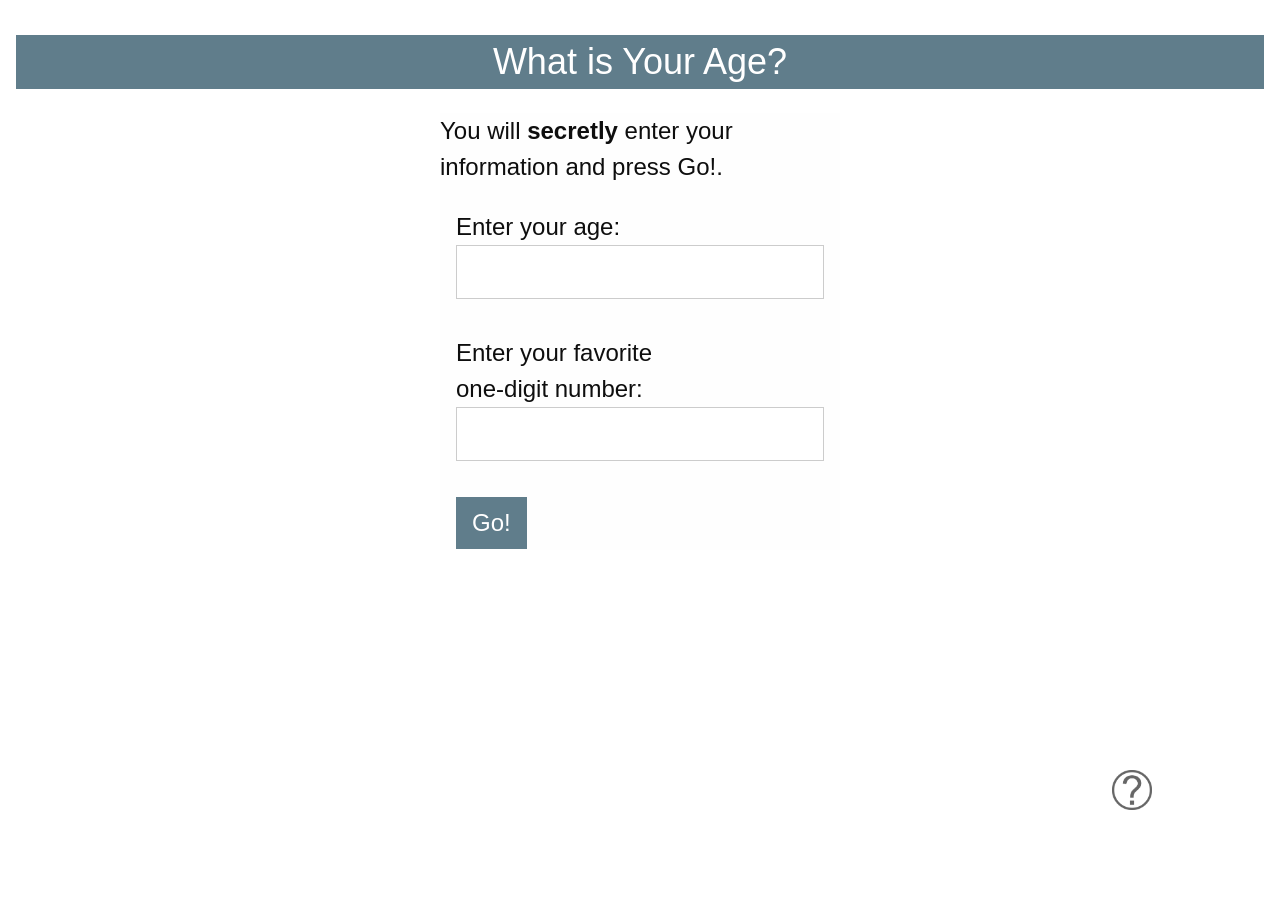
<file: index.html>
<!doctype html>
<html lang="en">

<head>
    <meta charset="utf-8">
    <meta name="viewport" content="width=device-width, initial-scale=1.0">
    <link rel="stylesheet" href="https://www.w3schools.com/w3css/4/w3.css">
    <link rel="stylesheet" href="styles.css">
    <script src="script.js" defer></script>
    <title>What is Your Age?</title>
    <!-- 
            Sable Cantus
            What is Your Age?
            Taken from How to Entertain With Your Pocket Calculator
            by Oleg Jefimenko
        -->
</head>

<body class="w3-container">
    <header class="w3-blue-gray w3-center">
        <h1>What is Your Age?</h1>
    </header>
    <main>
        <div id="step1">
            <p>You will <b>secretly</b> enter your information and press Go!.</p>

            <form class="w3-container" name="guess">
                <label for="age">Enter your age:</label>
                <div id="ageError" class="w3-panel alert"></div>
                <input id="age" name="age" type="number" maxlength="3" class="w3-input w3-border" min="10" required>
                <br>
                <label for="fav">Enter your favorite <br>one-digit number:</label>
                <div id="favError" class="w3-panel alert"></div>
                <input id="fav" name="fav" type="number" maxlength="1" class="w3-input w3-border" min="1" max="9"
                    required>
                <br>
                <input class="w3-button w3-blue-gray" type="button" value="Go!" id="goButton" onclick="guessAge()">
            </form>
        </div>

        <div id="step2" class="w3-container w3-card w3-center">
            <h2><i>Show this to the Mathmagician</i></h2>
            <div id="result" class="big w3-pale-yellow"></div>
            <br>
            <button class="w3-button w3-blue-gray" onclick="window.location.reload();">Start Over</button>
        </div>

        <div id="help" class="w3-container w3-card">
            <h2 class="w3-container w3-pale-yellow w3-center">What is this?</h2>
            <hr>
            <p>Your age is calculated<br>
                based on the magic formula.</p>
            <p><code>(Your Age - Favorite Number) * 9 + Your Age</code>
            </p>
            <blockquote class="w3-container w3-right w3-small">
                <p>From How to Entertain With Your Pocket Calculator<br><span class="w3-right"><i>by Oleg
                            Jefimenko</i></span>
                </p>
            </blockquote>
        </div>
        <footer class="w3-container">
            <img id="help_icon" src="help.png" alt="help icon" width="35px" class="help_icon" onclick="help_icon()">
        </footer>
    </main>




</body>

</html>
</file>
<file: styles.css>
body {
    margin: 25px auto;
    width: 100%;
}

main {
    margin: 0 auto;
    max-width: 400px;
    background-color: #fefefe;
    color: #0e0e0e;
    font-size: 24px;
    font-family: 'Lucida Sans', 'Lucida Sans Regular', 'Lucida Grande', 'Lucida Sans Unicode', Geneva, Verdana, sans-serif;
}

button {
    margin-bottom: 25px;
}

#help {
    background-color: rgb(231, 231, 231);
    position: absolute;
    margin: auto;
    top: 5%;
    /* left: 10%; */
    width: 90%;
    max-width: 400px;
    padding: 25px;
    /* Adding the z-index so that the help
        screen appears OVER the help icon */
    z-index: 1;
}

.alert {
    font-size: 16px;
    font-style: italic;
    color: rgba(255, 0, 0, 0.796);
}

.big {
    font-size: 5em;
}

.help_icon {
    position: absolute;
    height: 40px;
    width: 40px;
    bottom: 10%;
    right: 10%;
}

.help_icon, img {
    opacity: 0.6;
}

/* Hide the help icon in tiny screens */
@media screen and (max-width: 320px) {
    main {
        font-size: 18px;
    }
    .help_icon {
        display: none;
    }
}
</file>
